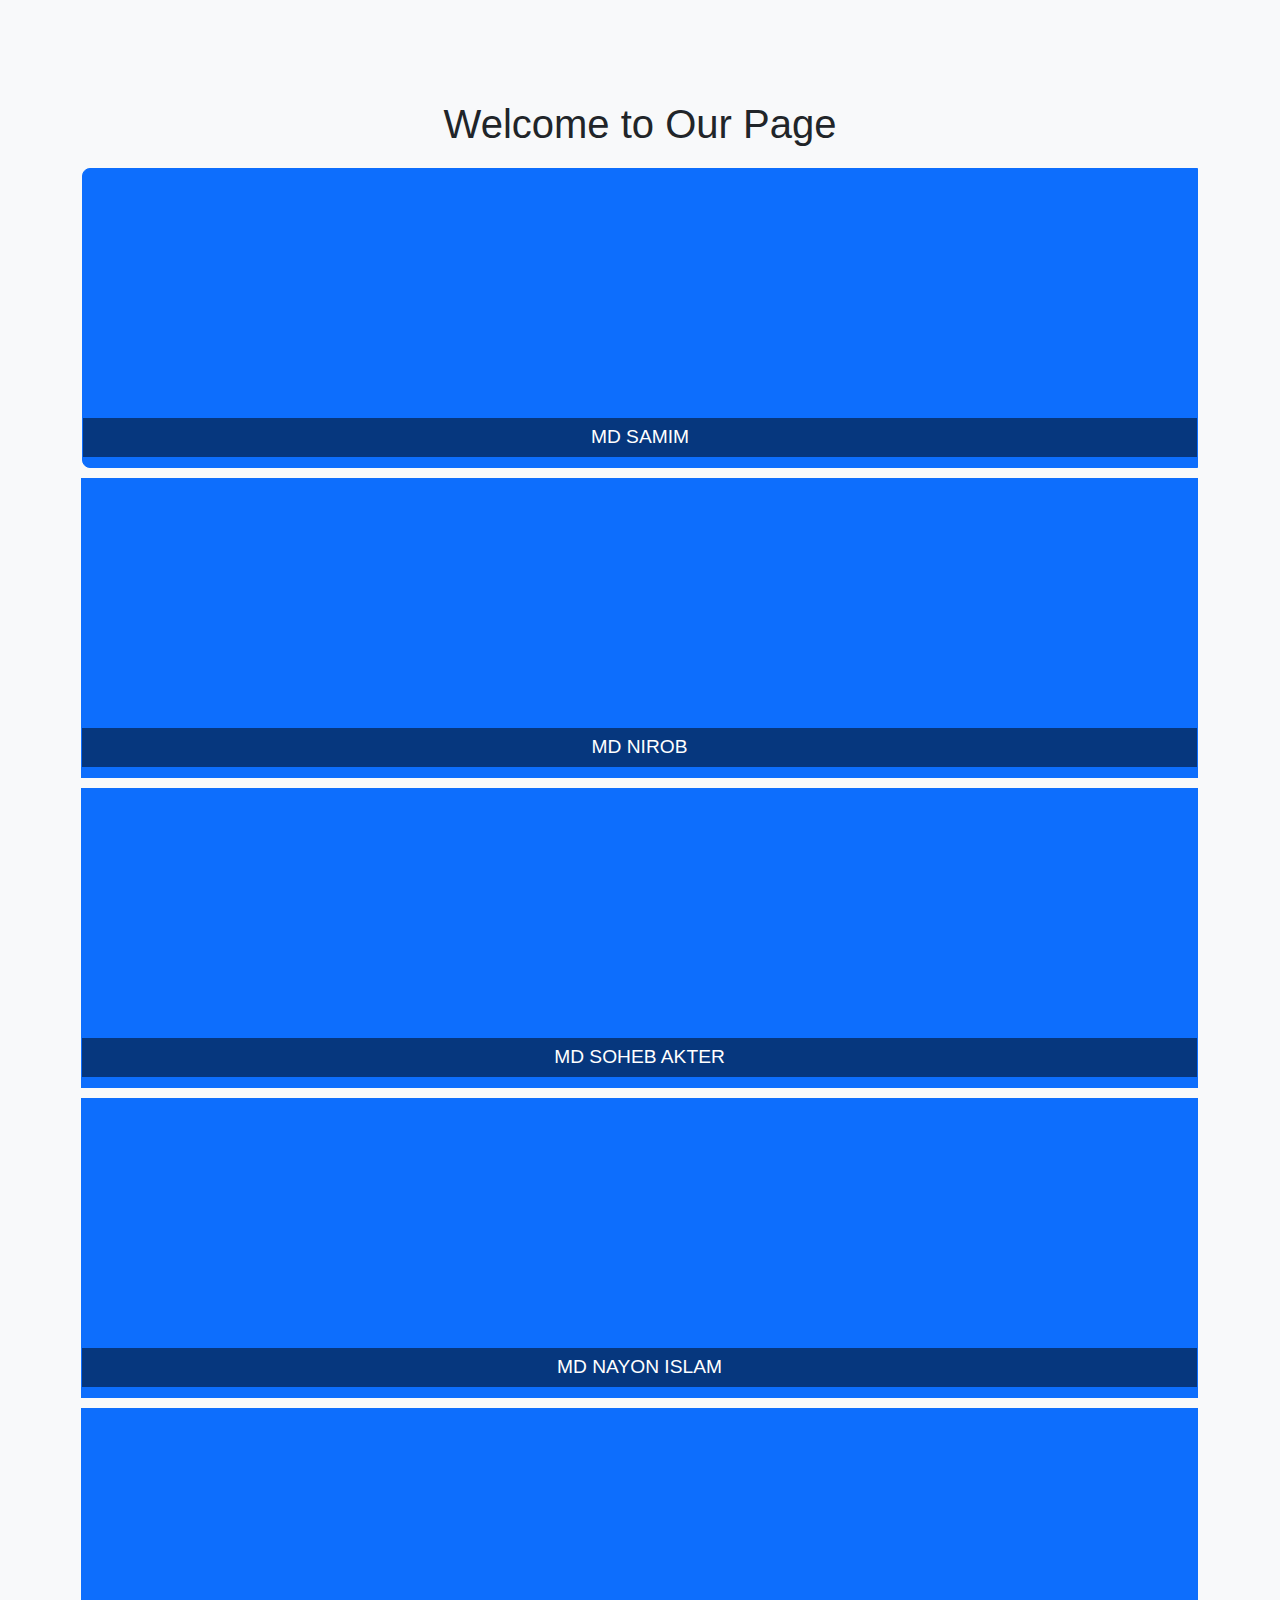
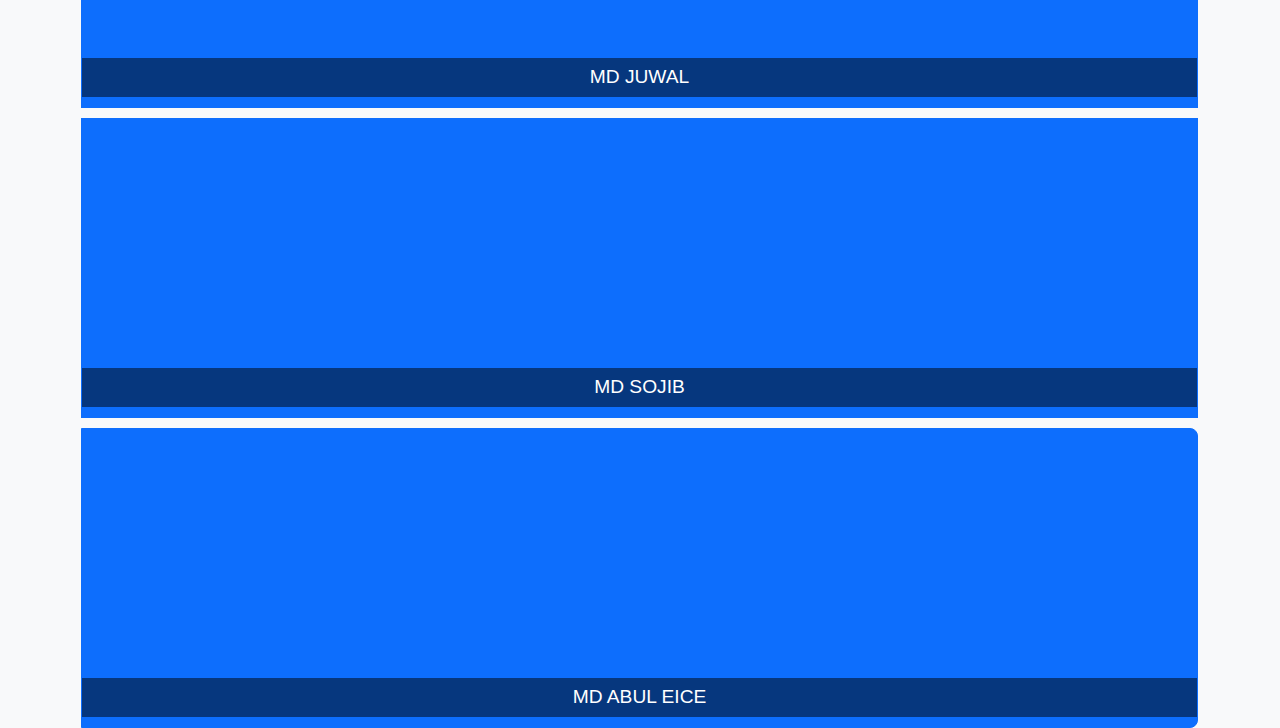
<file: index.html>
<!DOCTYPE html>
<html lang="en">
<head>
    <meta charset="UTF-8">
    <meta name="viewport" content="width=device-width, initial-scale=1.0">
    <title>Landing Page</title>
    <link href="https://cdn.jsdelivr.net/npm/bootstrap@5.3.0/dist/css/bootstrap.min.css" rel="stylesheet">
    <style>
        /* Customize styles here */
        body {
            font-family: Arial, sans-serif;
            background-color: #f8f9fa;
        }
        .container {
            margin-top: 100px;
        }
        .btn-group {
            display: flex;
            justify-content: center;
            flex-wrap: wrap;
            gap: 10px;
            margin-top: 20px;
        }
        .btn {
            width: 80%;
            height: 300px;
            background-size: cover;
            background-position: center;
            transition: transform 0.3s ease-in-out;
            overflow: hidden;
            position: relative;
            text-align: center;
            color: white;
            display: flex;
            align-items: center;
            justify-content: center;
            text-decoration: none;
        }
        .btn:hover img {
            transform: scale(1.1);
        }
        .btn img {
            width: 100%;
            height: auto;
            transition: all 0.3s;
        }
        .btn span {
            position: absolute;
            bottom: 10px;
        
            left: 0;
            width: 100%;
            padding: 5px 0;
            background-color: rgba(0, 0, 0, 0.5);
            color: white;
            font-size: 1.2rem;
            transition: all 0.3s;
            opacity: 100;
            
        }
      
    </style>
</head>
<body>

<div class="container">
    <h1 class="text-center">Welcome to Our Page</h1>
    <div class="btn-group">
        <a href="https://mhasanm828.github.io/p.web/samim-mizi.html" class="btn btn-primary btn-lg" style="background-image: url('https://mhasanm828.github.io/p.web/samim-img.jpg');">
            <span> MD SAMIM </span>
        
        </a>
      
          <a href="https://mhasanm828.github.io/p.web/nirob.html" class="btn btn-primary btn-lg" style="background-image: url('https://mhasanm828.github.io/p.web/NIROB-IMG.jpg');">
            <span> MD NIROB </span>
        </a>
          <a href="https://mhasanm828.github.io/p.web/soheb.html" class="btn btn-primary btn-lg" style="background-image: url('https://mhasanm828.github.io/p.web/soheb-img.jpg');">
            <span> MD SOHEB AKTER </span>
        </a>
          <a href="https://mhasanm828.github.io/p.web/noyan-islam.html" class="btn btn-primary btn-lg" style="background-image: url('https://mhasanm828.github.io/p.web/nayon-pic.jpg');">
            <span> MD NAYON ISLAM</span>
        </a>     
      
      <a href="https://mhasanm828.github.io/p.web/juwal.html" class="btn btn-primary btn-lg" style="background-image: url('https://mhasanm828.github.io/p.web/juwal-pic.jpg ');">
            <span> MD JUWAL </span>
        </a>
            
           <a href="http://mhasan828.000webhostapp.com/sojib/" class="btn btn-primary btn-lg" style="background-image: url('http://mhasan828.000webhostapp.com/sojib/sojib-pic.jpg');">
            <span> MD SOJIB </span>
        </a> 
        <a href="https://mhasanm828.github.io/p.web/abulice.html" class="btn btn-primary btn-lg" style="background-image: url('https://mhasanm828.github.io/p.web/abuleice-pic.jpg ');">
            <span>MD ABUL EICE </span>
        </a>
      
      
           <!---a href="https://mhasanm828.github.io/p.web/abulice.html" class="btn btn-primary btn-lg" style="background-image: url('https://mhasanm828.github.io/p.web/abuleice-pic.jpg ');">
            <span>MD ABUL EICE </span>
        </a>
      
           <a href="https://mhasanm828.github.io/p.web/abulice.html" class="btn btn-primary btn-lg" style="background-image: url('https://mhasanm828.github.io/p.web/abuleice-pic.jpg ');">
            <span>MD ABUL EICE </span>
        </a>

      
        <!-- Other buttons... -->
    </div>
</div>

<script src="https://cdn.jsdelivr.net/npm/bootstrap@5.3.0/dist/js/bootstrap.bundle.min.js"></script>
</body>
</html>
</file>
